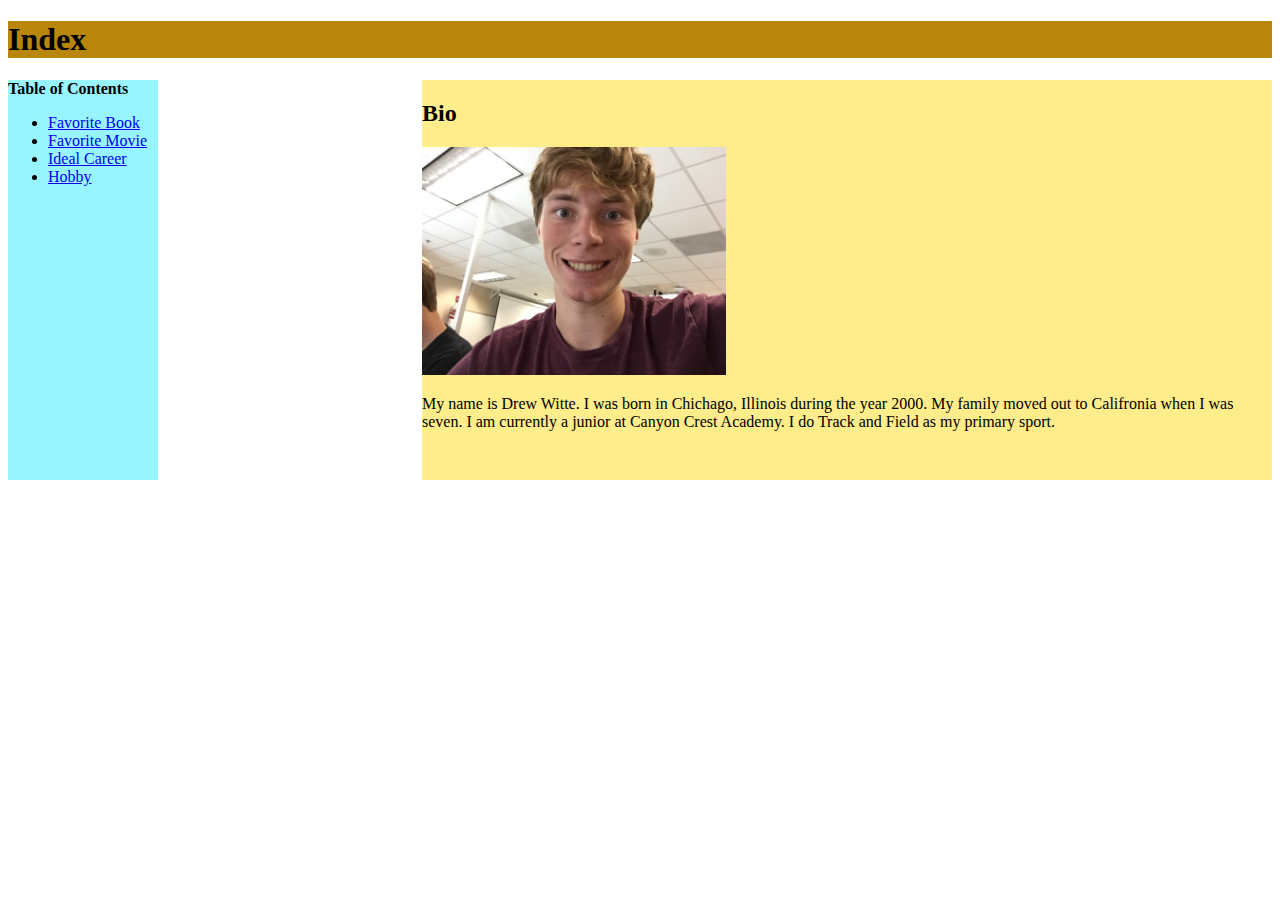
<file: index.html>
<!DOCTYPE html> <!-- set the version for browsers -->
<html>
<title>Index</title>
  <link rel="stylesheet" href="favoritebook.css">
 
  <!-- Overall Container -->
  <div id="container">
   
   <!-- Title Container -->
 <div id="header">
    <h1>Index</h1>
  </div> <!-- End Title Container -->
  
   <!-- Main Body Container -->
   <div id="content" style="background-color:#ffec8b;height:400px;width:850px;float:right;">
     <h2>Bio</h2>
    <img src="drewpic.JPG" style="width304px;height:228px;">
 <p>My name is Drew Witte. I was born in Chichago, Illinois during the year 2000. My family moved out to Califronia when I was seven. I am currently a junior at Canyon Crest Academy. I do Track and Field as my primary sport.</p>
  </div> <!-- End Main Body Container -->
   
   <!-- Left Side Menu Container -->
   <div id="menu" style="background-color:#98f5ff;height:400px;width:150px;float:left;">
    <b>Table of Contents</b>
    <nav>
     <ul>
      <li><a href="https://drewdwitte.github.io/Favoritebook.html">Favorite Book</a></li>
      <li><a href="https://drewdwitte.github.io/Favoritemovie.html">Favorite Movie</a></li>    
      <li><a href="https://drewdwitte.github.io/idealcareer.html">Ideal Career</a></li>
       <li><a href="https://drewdwitte.github.io/hobby.html">Hobby</a></li>
     </ul>
    </nav>
   </div> <!-- End Menu Container -->
   
 </div> <!-- End Overall Container -->
  </body> 
</html>
</file>
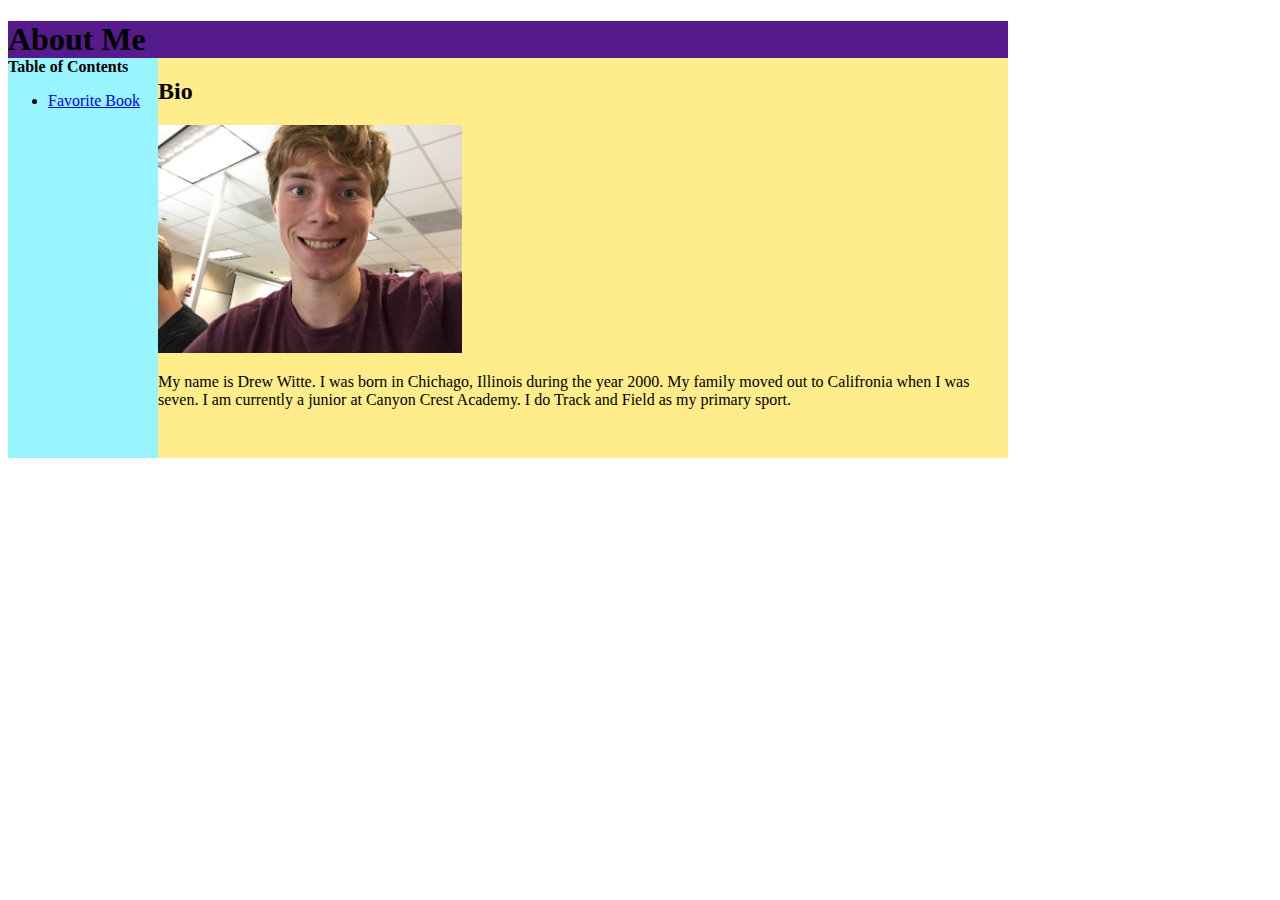
<file: Aboutme.html>
<!DOCTYPE html> <!-- set the version for browsers -->
<html>
<title>About Me</title>
 
  <!-- Overall Container -->
  <div id="container" style="width:1000px">
   
   <!-- Title Container -->
 <div id="header" style="background-color:#551a8b;">
    <h1 style="margin-bottom: 0;">About Me</h1>
  </div> <!-- End Title Container -->
  
   <!-- Main Body Container -->
   <div id="content" style="background-color:#ffec8b;height:400px;width:850px;float:right;">
     <h2>Bio</h2>
    <img src="drewpic.JPG" style="width304px;height:228px;">
 <p>My name is Drew Witte. I was born in Chichago, Illinois during the year 2000. My family moved out to Califronia when I was seven. I am currently a junior at Canyon Crest Academy. I do Track and Field as my primary sport.</p>
  </div> <!-- End Main Body Container -->
   
   <!-- Left Side Menu Container -->
   <div id="menu" style="background-color:#98f5ff;height:400px;width:150px;float:left;">
    <b>Table of Contents</b>
    <nav>
     <ul>
      <li><a href="drewdwitte.github.io/Favoritebook.html">Favorite Book</a></li>
     </ul>
    </nav>
   </div> <!-- End Menu Container -->
</file>
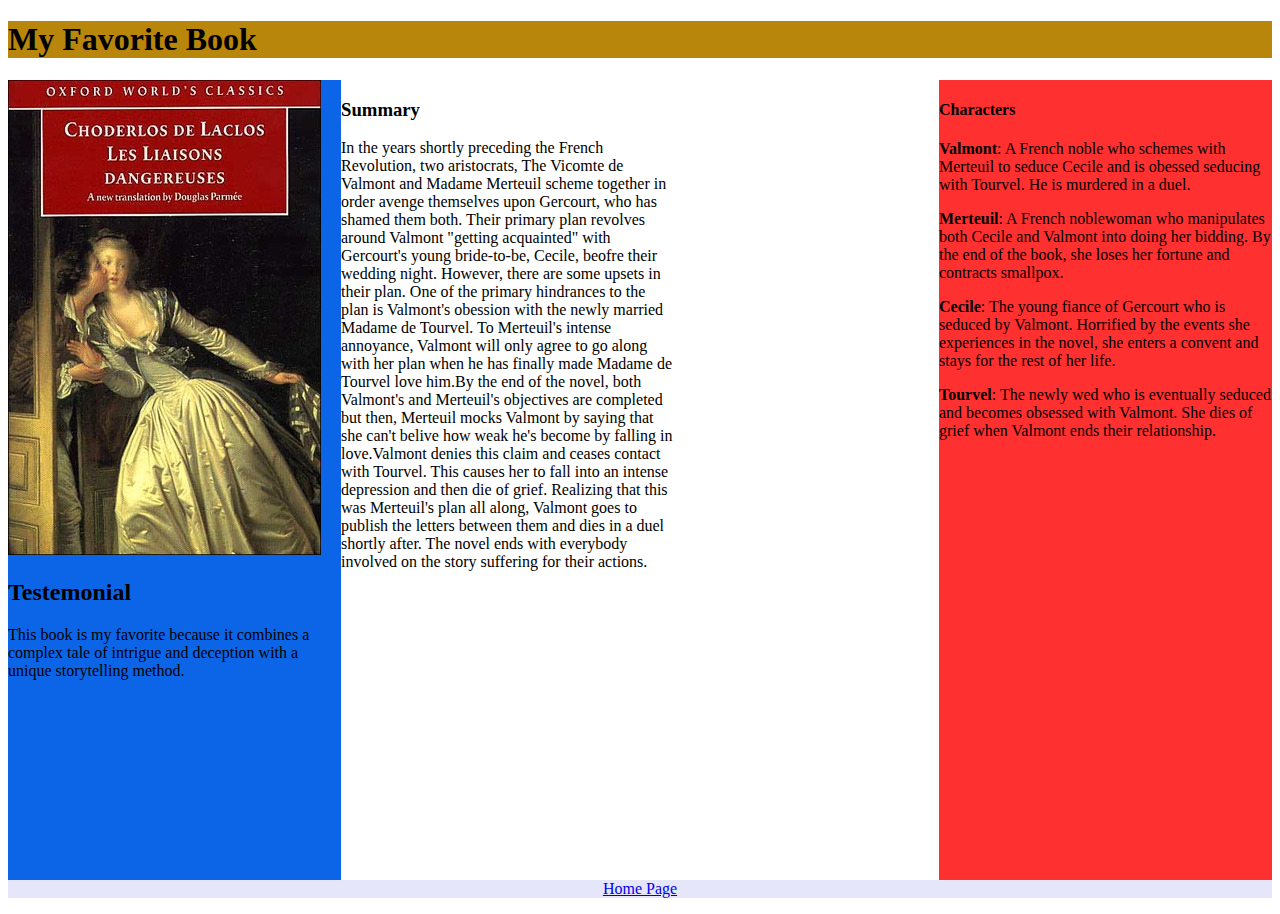
<file: Favoritebook.html>
<!DOCTYPE html>
<html>
  <head>
    <title>Favoritebook</title>
    <link rel="stylesheet" href="favoritebook.css">
  </head>
  <body>
    <!-- Overall container -->
    <div id="container">
      <!-- Title Subcontainer -->
      <div id="header">
        <h1>My Favorite Book</h1>
      </div> <!-- End Title Container -->
                            
      <!-- Image Subcontainer -->
      <div id="Image"><a href="https://en.wikipedia.org/wiki/Les_Liaisons_dangereuses"><img src="49540.jpg"style="width:313px;height:475px;"></a>
        <h2>Testemonial</h2>
        <p>This book is my favorite because it combines a complex tale of intrigue and deception with a unique storytelling method.
      </div> <!-- End Image Subcontainer -->
      
      <!-- Summary Subcontainer -->
      <div id="Summary">  
        <h3>Summary</h3>
        <p>In the years shortly preceding the French Revolution, two aristocrats, The Vicomte de Valmont and Madame Merteuil scheme together in order avenge themselves upon Gercourt, who has shamed them both. Their primary plan revolves around Valmont "getting acquainted" with Gercourt's young bride-to-be, Cecile, beofre their wedding night. However, there are some upsets in their plan. One of the primary hindrances to the plan is Valmont's obession with the newly married Madame de Tourvel. To Merteuil's intense annoyance, Valmont will only agree to go along with her plan when he has finally made Madame de Tourvel love him.By the end of the novel, both Valmont's and Merteuil's objectives are completed but then, Merteuil mocks Valmont by saying that she can't belive how weak he's become by falling in love.Valmont denies this claim and ceases contact with Tourvel. This causes her to fall into an intense depression and then die of grief. Realizing that this was Merteuil's plan all along, Valmont goes to publish the letters between them and dies in a duel shortly after. The novel ends with everybody involved on the story suffering for their actions.</P>
      </div> <!-- End Summary Container -->
      
    <!-- Characters Subcontainer -->
      <div id="characters">
        <h4>Characters</h4>
        <p><b>Valmont</b>: A French noble who schemes with Merteuil to seduce Cecile and is obessed seducing with Tourvel. He is murdered in a duel.</p>
        <p><b>Merteuil</b>: A French noblewoman who manipulates both Cecile and Valmont into doing her bidding. By the end of the book, she loses her fortune and contracts smallpox.</p>
        <p><b>Cecile</b>: The young fiance of Gercourt who is seduced by Valmont. Horrified by the events she experiences in the novel, she enters a convent and stays for the rest of her life.</p>
        <p><b>Tourvel</b>: The newly wed who is eventually seduced and becomes obsessed with Valmont. She dies of grief when Valmont ends their relationship.</p>
      </div>
    <!-- End Character Subcontainer -->  
    
    <!-- Footer Subcontainer -->
      <div id="footer">
        <p><a href="https://drewdwitte.github.io/index.html">Home Page</a></p>
      </div> <!-- End Footer subcontainer -->
    </div> <!-- End Overall Container -->
  </body> 
</html>
</file>
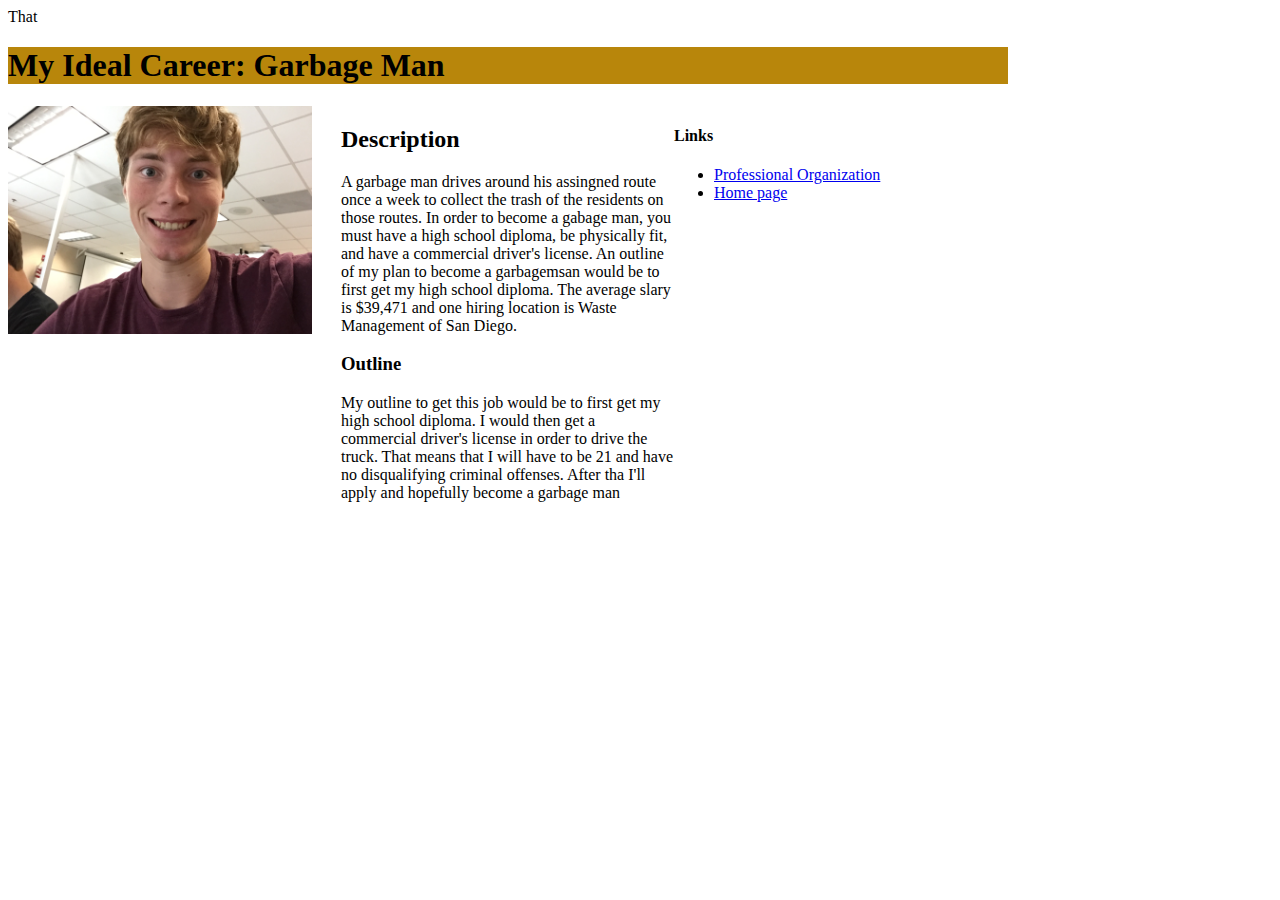
<file: idealcareer.html>
That <!DOCTYPE html>
<html>
<head>
<title>Ideal Career</title>
    <link rel="stylesheet" href="idealcareer.css">
  </head>
<body> 

<!-- Overall Container -->
<div id="container">

<div id="header">
<h1>My Ideal Career: Garbage Man</h1
</div>

<div id="picture">
<img src="drewpic.JPG" style="width304px;height:228px;">
</div>

<div id="description">
<h2>Description</h2> 
<p> A garbage man drives around his assingned route once a week to collect the trash of the residents on those routes. In order to become a gabage man, you must have a high school diploma, be physically fit, and have a commercial driver's license. An outline of my plan to become a garbagemsan would be to first get my high school diploma. The average slary is $39,471 and one hiring location is Waste Management of San Diego.
<h3>Outline</h3>
<p>My outline to get this job would be to first get my high school diploma. I would then get a commercial driver's license in order to drive the truck. That means that I will have to be 21 and have no disqualifying criminal offenses. After tha I'll apply and hopefully become a garbage man </p>
</div>

<div id="links">
<h4>Links</h4>
 <nav>
     <ul>
      <li><a href="https://swana.org/default.aspx">Professional Organization</a></li>
      <li><a href="https://drewdwitte.github.io/index.html">Home page</a></li>    
     </ul>
    </nav>
</div>

</div>
</body>
</html>
</file>
<file: favoritebook.css>
#Container
{
  width:100px;
}

#header
{
  background-color:#b8860b;
}
#h1
{
  margin-bottom:0;
}
#Image
{
  background-color:#0C65E7;
  height:800px;
  width:333px;
  float:left;
 }

#Summary
{
  background-color:#ffffff;
  height:800px;
  width:333px;
  float:left;
}
#h2{color:#ff3030;}
#h3{color:#0C65E7;}
#h4{color:#ffffff;}
   
#characters
{
  background-color:#ff3030;
  height:800px;
  width:333px;
  float:right;
}

#footer
{
  background-color:#E6E6FA;
  clear:both;
  text-align:center;
}
</file>
<file: idealcareer.css>
#Container
{
  width:1000px;
}

#header
{
  background-color:#b8860b;
}

#h1
{
  margin-bottom:0;
}

#picture
{
  background-color:#ffffff;
  height:500px;
  width:333px;
  float:left;
  }
  
#description
{
height:500px;
width:333px;
float:left;
background-color:#ffffff;
}

#links
{
height:500px;
width:333px;
float:left;
background-color:#ffffff;
}
</file>
